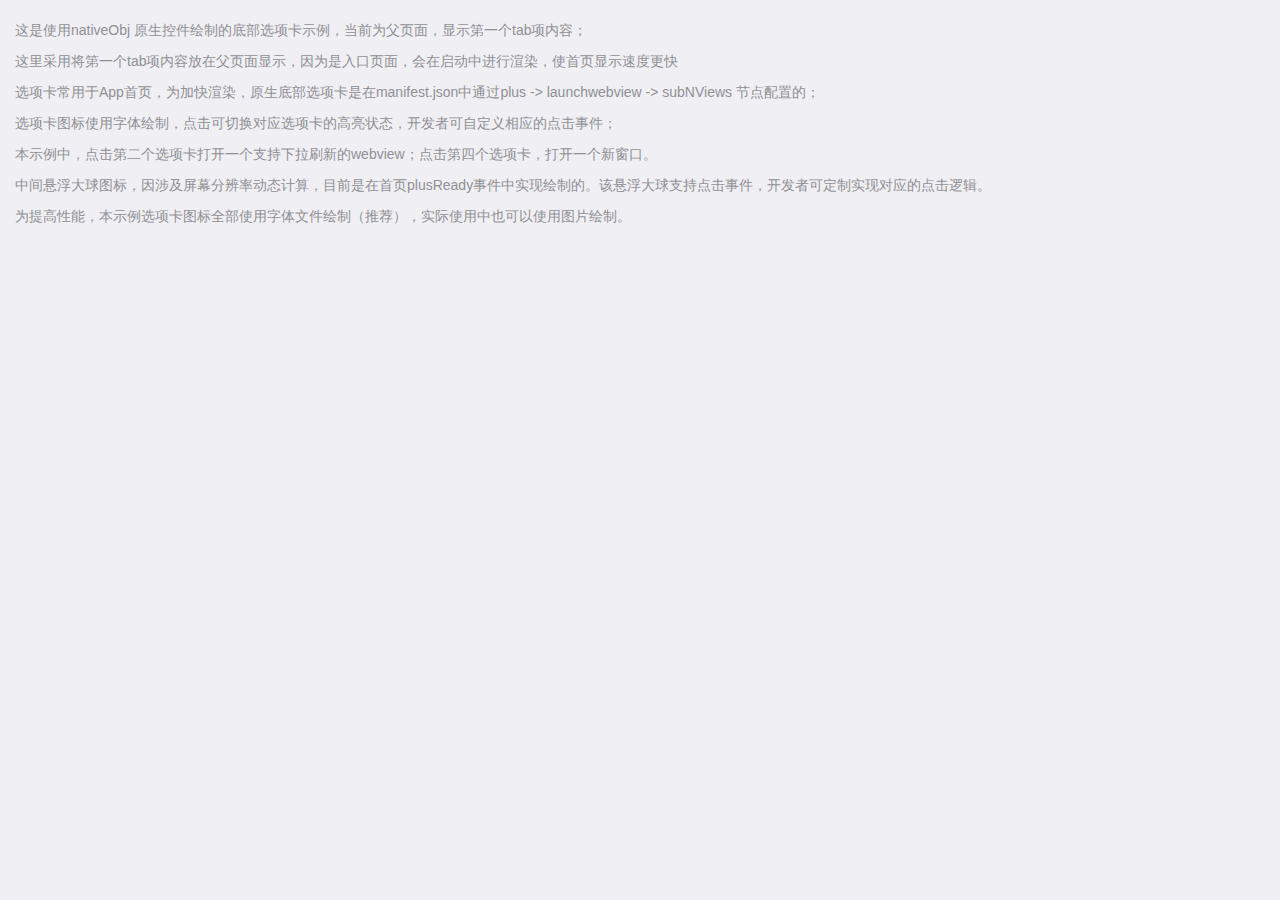
<file: LotterySiteVS2015/LotterySite/LotteryWeb/Content/mui_examples/nativeTab/index.html>
<!DOCTYPE html>
<html>

	<head>
		<meta charset="UTF-8">
		<meta name="viewport" content="width=device-width,initial-scale=1,minimum-scale=1,maximum-scale=1,user-scalable=no" />
		<title>首页</title>
		<script src="js/mui.min.js"></script>
		<link href="css/mui.min.css" rel="stylesheet" />
		<style>
			html,
			body {
				background-color: #efeff4;
			}
			
			.title {
				margin: 20px 15px 10px;
				color: #6d6d72;
				font-size: 15px;
				padding-bottom: 51px;
			}
		</style>
	</head>

	<body>
		<div class="mui-content">
			<div class="title">
				<p>这是使用nativeObj 原生控件绘制的底部选项卡示例，当前为父页面，显示第一个tab项内容；</p>
				<p>这里采用将第一个tab项内容放在父页面显示，因为是入口页面，会在启动中进行渲染，使首页显示速度更快</p>
				<p>选项卡常用于App首页，为加快渲染，原生底部选项卡是在manifest.json中通过plus -> launchwebview -> subNViews 节点配置的；</p>
				<p>选项卡图标使用字体绘制，点击可切换对应选项卡的高亮状态，开发者可自定义相应的点击事件；</p>
				<p>本示例中，点击第二个选项卡打开一个支持下拉刷新的webview；点击第四个选项卡，打开一个新窗口。</p>

				<p>中间悬浮大球图标，因涉及屏幕分辨率动态计算，目前是在首页plusReady事件中实现绘制的。该悬浮大球支持点击事件，开发者可定制实现对应的点击逻辑。</P>
				<p>为提高性能，本示例选项卡图标全部使用字体文件绘制（推荐），实际使用中也可以使用图片绘制。</p>
			</div>
		</div>

		<script src="js/util.js"></script>
		<script type="text/javascript">
			(function() {
				mui.init({
					swipeBack: true //启用右滑关闭功能
				});
				mui.plusReady(function() {
					var self = plus.webview.currentWebview(),
						leftPos = Math.ceil((window.innerWidth - 60) / 2); // 设置凸起大图标为水平居中

					/**	
					 * drawNativeIcon 绘制带边框的半圆，
					 * 实现原理：
					 *   id为bg的tag 创建带边框的圆
					 *   id为bg2的tag 创建白色矩形遮住圆下半部分，只显示凸起带边框部分
					 * 	 id为iconBg的红色背景图
					 *   id为icon的字体图标
					 *   注意创建先后顺序，创建越晚的层级越高
					 */
					var drawNativeIcon = util.drawNative('icon', {
						bottom: '5px',
						left: leftPos + 'px',
						width: '60px',
						height: '60px'
					}, [{
						tag: 'rect',
						id: 'bg',
						position: {
							top: '1px',
							left: '0px',
							width: '100%',
							height: '100%'
						},
						rectStyles: {
							color: '#fff',
							radius: '50%',
							borderColor: '#ccc',
							borderWidth: '1px'
						}
					}, {
						tag: 'rect',
						id: 'bg2',
						position: {
							bottom: '-0.5px',
							left: '0px',
							width: '100%',
							height: '45px'
						},
						rectStyles: {
							color: '#fff'
						}
					}, {
						tag: 'rect',
						id: 'iconBg',
						position: {
							top: '5px',
							left: '5px',
							width: '50px',
							height: '50px'
						},
						rectStyles: {
							color: '#d74b28',
							radius: '50%'
						}
					}, {
						tag: 'font',
						id: 'icon',
						text: '\ue600', //此为字体图标Unicode码'\e600'转换为'\ue600'
						position: {
							top: '0px',
							left: '5px',
							width: '50px',
							height: '100%'
						},
						textStyles: {
							fontSrc: '_www/fonts/iconfont.ttf',
							align: 'center',
							color: '#fff',
							size: '30px'
						}
					}]);
					// append 到父webview中
					self.append(drawNativeIcon);

					//自定义监听图标点击事件
					var active_color = '#fff';
					drawNativeIcon.addEventListener('click', function(e) {
						mui.alert('你点击了图标，你在此可以打开摄像头或者新窗口等自定义点击事件。', '悬浮球点击事件');
						// 重绘字体颜色
						if(active_color == '#fff') {
							drawNativeIcon.drawText('\ue600', {}, {
								fontSrc: '_www/fonts/iconfont.ttf',
								align: 'center',
								color: '#000',
								size: '30px'
							}, 'icon');
							active_color = '#000';
						} else {
							drawNativeIcon.drawText('\ue600', {}, {
								fontSrc: '_www/fonts/iconfont.ttf',
								align: 'center',
								color: '#fff',
								size: '30px'
							}, 'icon');
							active_color = '#fff';
						}

					});
					// 中间凸起图标绘制及监听点击完毕

					// 创建子webview窗口 并初始化
					var aniShow = {};
					util.initSubpage(aniShow);
					
					var 	nview = plus.nativeObj.View.getViewById('tabBar'),
						activePage = plus.webview.currentWebview(),
						targetPage,
						subpages = util.options.subpages,
						pageW = window.innerWidth,
						currIndex = 0;
					
						
					/**
					 * 根据判断view控件点击位置判断切换的tab
					 */
					nview.addEventListener('click', function(e) {
						var clientX = e.clientX;
						if(clientX > 0 && clientX <= parseInt(pageW * 0.25)) {
							currIndex = 0;
						} else if(clientX > parseInt(pageW * 0.25) && clientX <= parseInt(pageW * 0.45)) {
							currIndex = 1;
						} else if(clientX > parseInt(pageW * 0.45) && clientX <= parseInt(pageW * 0.8)) {
							currIndex = 2;
						} else {
							currIndex = 3;
						}
						// 匹配对应tab窗口	
						if(currIndex > 0) {
							targetPage = plus.webview.getWebviewById(subpages[currIndex - 1]);
						} else {
							targetPage = plus.webview.currentWebview();
						}

						if(targetPage == activePage) {
							return;
						}

						if(currIndex !== 3) { 
							//底部选项卡切换
							util.toggleNview(currIndex);
							// 子页面切换
							util.changeSubpage(targetPage, activePage, aniShow);
							//更新当前活跃的页面
							activePage = targetPage;
						} else {
							//第四个tab 打开新窗口
							plus.webview.open('html/new-webview.html', 'new', {}, 'slide-in-right', 200);
						}
					});
				});
			})();
		</script>
	</body>

</html>
</file>
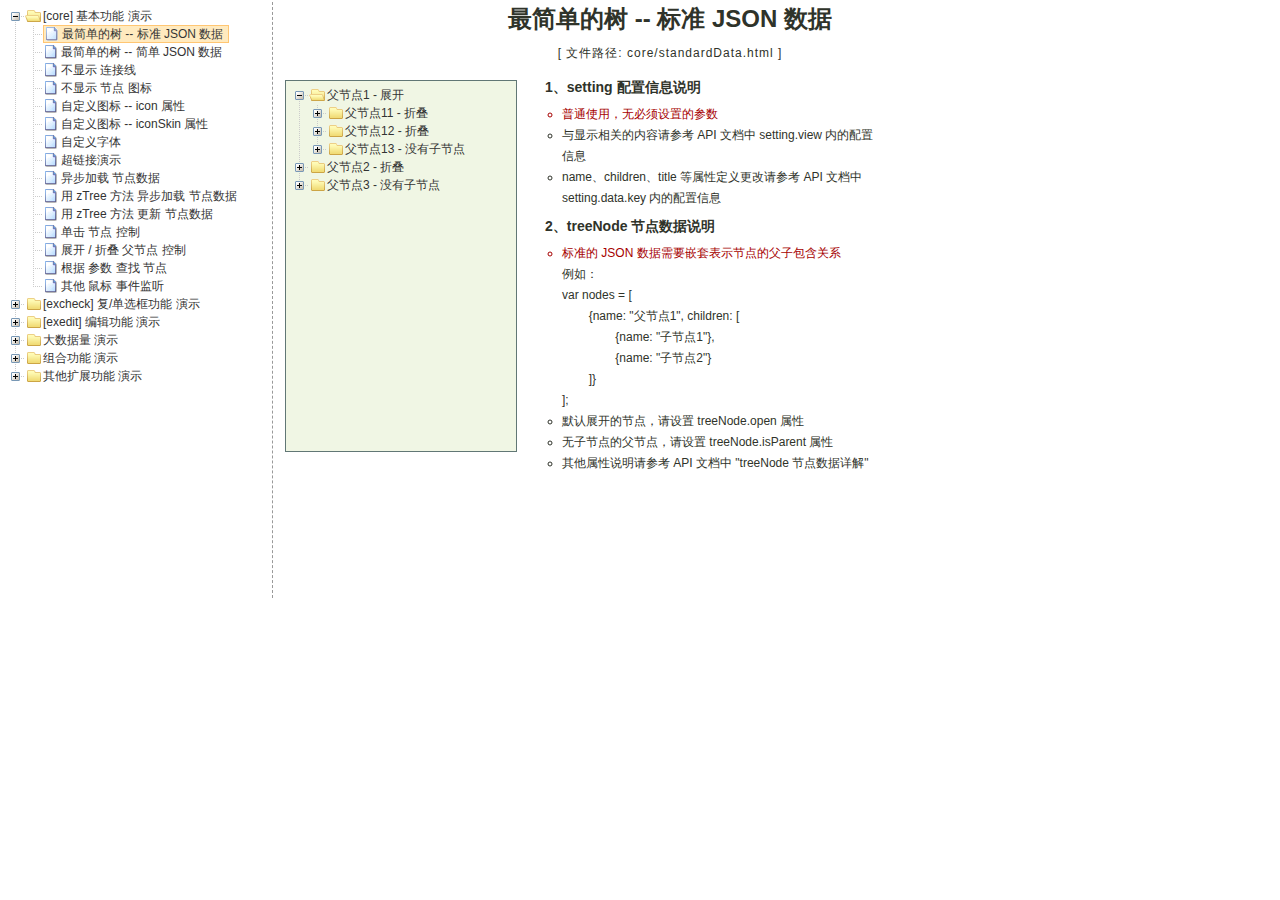
<file: LotterySiteVS2015/LotterySite/LotteryWeb/Content/zTree_v3-master/demo/cn/index.html>
<!DOCTYPE HTML PUBLIC "-//W3C//DTD HTML 4.01//EN" "http://www.w3.org/TR/html4/strict.dtd">
<HTML>
 <HEAD>
  <TITLE> ZTREE DEMO </TITLE>
  <meta http-equiv="content-type" content="text/html; charset=UTF-8">
  <link rel="stylesheet" href="../../css/zTreeStyle/zTreeStyle.css" type="text/css">
  <style>
	body {
	background-color: white;
	margin:0; padding:0;
	text-align: center;
	}
	div, p, table, th, td {
		list-style:none;
		margin:0; padding:0;
		color:#333; font-size:12px;
		font-family:dotum, Verdana, Arial, Helvetica, AppleGothic, sans-serif;
	}
	#testIframe {margin-left: 10px;}
  </style>
<script type="text/javascript" src="../../js/jquery-1.4.4.min.js"></script>
<script type="text/javascript" src="../../js/jquery.ztree.core.js"></script>
  <SCRIPT type="text/javascript" >
  <!--
	var zTree;
	var demoIframe;

	var setting = {
		view: {
			dblClickExpand: false,
			showLine: true,
			selectedMulti: false
		},
		data: {
			simpleData: {
				enable:true,
				idKey: "id",
				pIdKey: "pId",
				rootPId: ""
			}
		},
		callback: {
			beforeClick: function(treeId, treeNode) {
				var zTree = $.fn.zTree.getZTreeObj("tree");
				if (treeNode.isParent) {
					zTree.expandNode(treeNode);
					return false;
				} else {
					demoIframe.attr("src",treeNode.file + ".html");
					return true;
				}
			}
		}
	};

	var zNodes =[
		{id:1, pId:0, name:"[core] 基本功能 演示", open:true},
		{id:101, pId:1, name:"最简单的树 --  标准 JSON 数据", file:"core/standardData"},
		{id:102, pId:1, name:"最简单的树 --  简单 JSON 数据", file:"core/simpleData"},
		{id:103, pId:1, name:"不显示 连接线", file:"core/noline"},
		{id:104, pId:1, name:"不显示 节点 图标", file:"core/noicon"},
		{id:105, pId:1, name:"自定义图标 --  icon 属性", file:"core/custom_icon"},
		{id:106, pId:1, name:"自定义图标 --  iconSkin 属性", file:"core/custom_iconSkin"},
		{id:107, pId:1, name:"自定义字体", file:"core/custom_font"},
		{id:115, pId:1, name:"超链接演示", file:"core/url"},
		{id:108, pId:1, name:"异步加载 节点数据", file:"core/async"},
		{id:109, pId:1, name:"用 zTree 方法 异步加载 节点数据", file:"core/async_fun"},
		{id:110, pId:1, name:"用 zTree 方法 更新 节点数据", file:"core/update_fun"},
		{id:111, pId:1, name:"单击 节点 控制", file:"core/click"},
		{id:112, pId:1, name:"展开 / 折叠 父节点 控制", file:"core/expand"},
		{id:113, pId:1, name:"根据 参数 查找 节点", file:"core/searchNodes"},
		{id:114, pId:1, name:"其他 鼠标 事件监听", file:"core/otherMouse"},

		{id:2, pId:0, name:"[excheck] 复/单选框功能 演示", open:false},
		{id:201, pId:2, name:"Checkbox 勾选操作", file:"excheck/checkbox"},
		{id:206, pId:2, name:"Checkbox nocheck 演示", file:"excheck/checkbox_nocheck"},
		{id:207, pId:2, name:"Checkbox chkDisabled 演示", file:"excheck/checkbox_chkDisabled"},
		{id:208, pId:2, name:"Checkbox halfCheck 演示", file:"excheck/checkbox_halfCheck"},
		{id:202, pId:2, name:"Checkbox 勾选统计", file:"excheck/checkbox_count"},
		{id:203, pId:2, name:"用 zTree 方法 勾选 Checkbox", file:"excheck/checkbox_fun"},
		{id:204, pId:2, name:"Radio 勾选操作", file:"excheck/radio"},
		{id:209, pId:2, name:"Radio nocheck 演示", file:"excheck/radio_nocheck"},
		{id:210, pId:2, name:"Radio chkDisabled 演示", file:"excheck/radio_chkDisabled"},
		{id:211, pId:2, name:"Radio halfCheck 演示", file:"excheck/radio_halfCheck"},
		{id:205, pId:2, name:"用 zTree 方法 勾选 Radio", file:"excheck/radio_fun"},

		{id:3, pId:0, name:"[exedit] 编辑功能 演示", open:false},
		{id:301, pId:3, name:"拖拽 节点 基本控制", file:"exedit/drag"},
		{id:302, pId:3, name:"拖拽 节点 高级控制", file:"exedit/drag_super"},
		{id:303, pId:3, name:"用 zTree 方法 移动 / 复制 节点", file:"exedit/drag_fun"},
		{id:304, pId:3, name:"基本 增 / 删 / 改 节点", file:"exedit/edit"},
		{id:305, pId:3, name:"高级 增 / 删 / 改 节点", file:"exedit/edit_super"},
		{id:306, pId:3, name:"用 zTree 方法 增 / 删 / 改 节点", file:"exedit/edit_fun"},
		{id:307, pId:3, name:"异步加载 & 编辑功能 共存", file:"exedit/async_edit"},
		{id:308, pId:3, name:"多棵树之间 的 数据交互", file:"exedit/multiTree"},

		{id:4, pId:0, name:"大数据量 演示", open:false},
		{id:401, pId:4, name:"一次性加载大数据量", file:"bigdata/common"},
		{id:402, pId:4, name:"分批异步加载大数据量", file:"bigdata/diy_async"},
		{id:403, pId:4, name:"分批异步加载大数据量", file:"bigdata/page"},

		{id:5, pId:0, name:"组合功能 演示", open:false},
		{id:501, pId:5, name:"冻结根节点", file:"super/oneroot"},
		{id:502, pId:5, name:"单击展开/折叠节点", file:"super/oneclick"},
		{id:503, pId:5, name:"保持展开单一路径", file:"super/singlepath"},
		{id:504, pId:5, name:"添加 自定义控件", file:"super/diydom"},
		{id:505, pId:5, name:"checkbox / radio 共存", file:"super/checkbox_radio"},
		{id:506, pId:5, name:"左侧菜单", file:"super/left_menu"},
		{id:513, pId:5, name:"OutLook 风格", file:"super/left_menuForOutLook"},
		{id:515, pId:5, name:"Awesome 风格", file:"super/awesome"},
		{id:514, pId:5, name:"Metro 风格", file:"super/metro"},
		{id:507, pId:5, name:"下拉菜单", file:"super/select_menu"},
		{id:509, pId:5, name:"带 checkbox 的多选下拉菜单", file:"super/select_menu_checkbox"},
		{id:510, pId:5, name:"带 radio 的单选下拉菜单", file:"super/select_menu_radio"},
		{id:508, pId:5, name:"右键菜单 的 实现", file:"super/rightClickMenu"},
		{id:511, pId:5, name:"与其他 DOM 拖拽互动", file:"super/dragWithOther"},
		{id:512, pId:5, name:"异步加载模式下全部展开", file:"super/asyncForAll"},

		{id:6, pId:0, name:"其他扩展功能 演示", open:false},
		{id:601, pId:6, name:"隐藏普通节点", file:"exhide/common"},
		{id:602, pId:6, name:"配合 checkbox 的隐藏", file:"exhide/checkbox"},
		{id:603, pId:6, name:"配合 radio 的隐藏", file:"exhide/radio"}
	];

	$(document).ready(function(){
		var t = $("#tree");
		t = $.fn.zTree.init(t, setting, zNodes);
		demoIframe = $("#testIframe");
		demoIframe.bind("load", loadReady);
		var zTree = $.fn.zTree.getZTreeObj("tree");
		zTree.selectNode(zTree.getNodeByParam("id", 101));

	});

	function loadReady() {
		var bodyH = demoIframe.contents().find("body").get(0).scrollHeight,
		htmlH = demoIframe.contents().find("html").get(0).scrollHeight,
		maxH = Math.max(bodyH, htmlH), minH = Math.min(bodyH, htmlH),
		h = demoIframe.height() >= maxH ? minH:maxH ;
		if (h < 530) h = 530;
		demoIframe.height(h);
	}

  //-->
  </SCRIPT>
 </HEAD>

<BODY>
<TABLE border=0 height=600px align=left>
	<TR>
		<TD width=260px align=left valign=top style="BORDER-RIGHT: #999999 1px dashed">
			<ul id="tree" class="ztree" style="width:260px; overflow:auto;"></ul>
		</TD>
		<TD width=770px align=left valign=top><IFRAME ID="testIframe" Name="testIframe" FRAMEBORDER=0 SCROLLING=AUTO width=100%  height=600px SRC="core/standardData.html"></IFRAME></TD>
	</TR>
</TABLE>

</BODY>
</HTML>
</file>
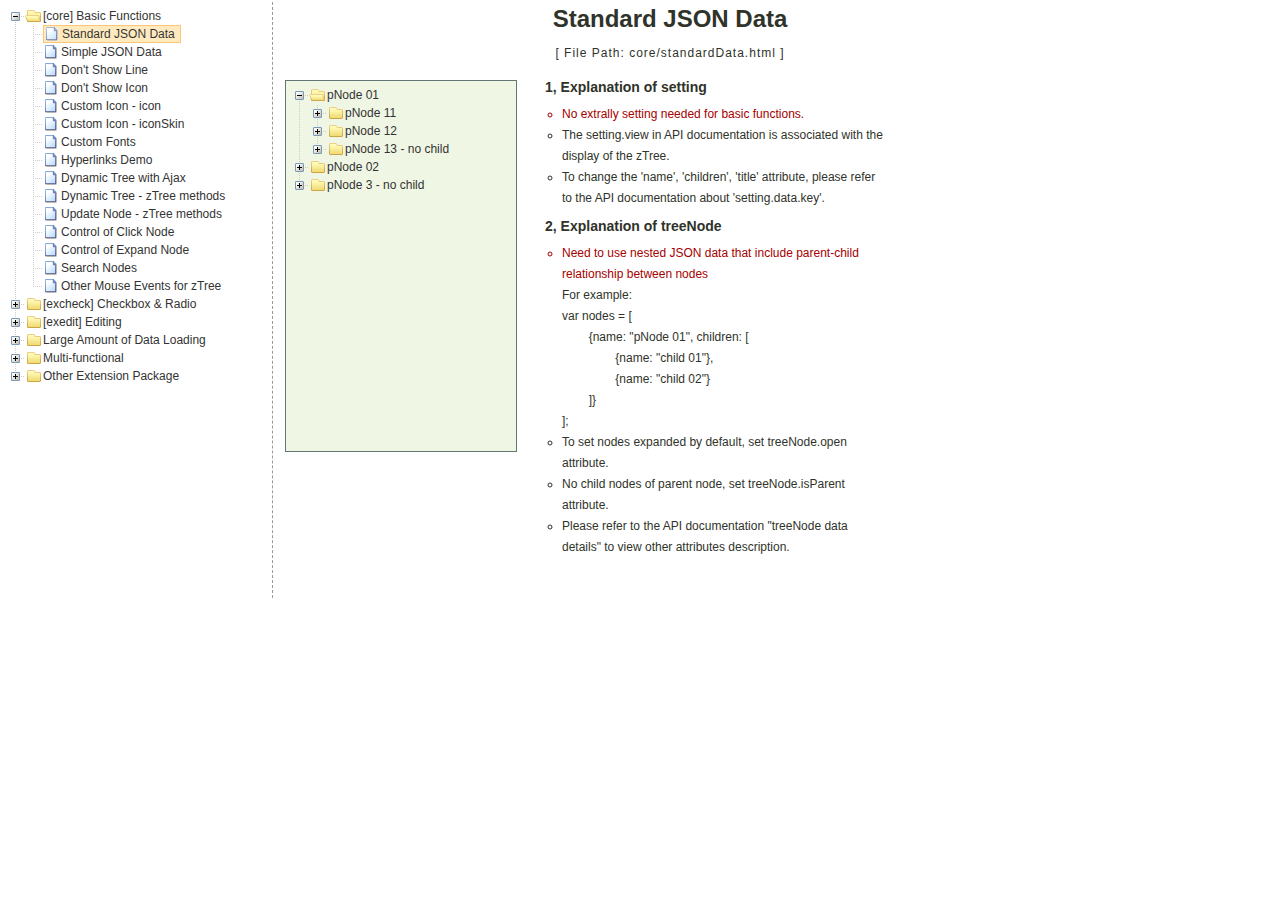
<file: LotterySiteVS2015/LotterySite/LotteryWeb/Content/zTree_v3-master/demo/en/index.html>
<!DOCTYPE HTML PUBLIC "-//W3C//DTD HTML 4.01//EN" "http://www.w3.org/TR/html4/strict.dtd">
<HTML>
 <HEAD>
  <TITLE> ZTREE DEMO </TITLE>
  <meta http-equiv="content-type" content="text/html; charset=UTF-8">
  <link rel="stylesheet" href="../../css/zTreeStyle/zTreeStyle.css" type="text/css">
  <style>
	body {
	background-color: white;
	margin:0; padding:0;
	text-align: center;
	}
	div, p, table, th, td {
		list-style:none; 
		margin:0; padding:0; 
		color:#333; font-size:12px; 
		font-family:dotum, Verdana, Arial, Helvetica, AppleGothic, sans-serif;
	}
	#testIframe {margin-left: 10px;}
  </style>
<script type="text/javascript" src="../../js/jquery-1.4.4.min.js"></script>
<script type="text/javascript" src="../../js/jquery.ztree.core.js"></script>
  <SCRIPT type="text/javascript" >
  <!--
	var zTree;
	var demoIframe;

	var setting = {
		view: {
			dblClickExpand: false,
			showLine: true,
			selectedMulti: false
		},
		data: {
			simpleData: {
				enable:true,
				idKey: "id",
				pIdKey: "pId",
				rootPId: ""
			}
		},
		callback: {
			beforeClick: function(treeId, treeNode) {
				var zTree = $.fn.zTree.getZTreeObj("tree");
				if (treeNode.isParent) {
					zTree.expandNode(treeNode);
					return false;
				} else {
					demoIframe.attr("src",treeNode.file + ".html");
					return true;
				}
			}
		}
	};

	var zNodes = [
		{id:1, pId:0, name:"[core] Basic Functions", open:false},
		{id:101, pId:1, name:"Standard JSON Data", file:"core/standardData"},
		{id:102, pId:1, name:"Simple JSON Data", file:"core/simpleData"},
		{id:103, pId:1, name:"Don't Show Line", file:"core/noline"},
		{id:104, pId:1, name:"Don't Show Icon", file:"core/noicon"},
		{id:105, pId:1, name:"Custom Icon - icon", file:"core/custom_icon"},
		{id:106, pId:1, name:"Custom Icon - iconSkin", file:"core/custom_iconSkin"},
		{id:107, pId:1, name:"Custom Fonts", file:"core/custom_font"},
		{id:115, pId:1, name:"Hyperlinks Demo", file:"core/url"},
		{id:108, pId:1, name:"Dynamic Tree with Ajax", file:"core/async"},
		{id:109, pId:1, name:"Dynamic Tree - zTree methods", file:"core/async_fun"},
		{id:110, pId:1, name:"Update Node - zTree methods", file:"core/update_fun"},
		{id:111, pId:1, name:"Control of Click Node", file:"core/click"},
		{id:112, pId:1, name:"Control of Expand Node", file:"core/expand"},
		{id:113, pId:1, name:"Search Nodes", file:"core/searchNodes"},
		{id:114, pId:1, name:"Other Mouse Events for zTree", file:"core/otherMouse"},

		{id:2, pId:0, name:"[excheck] Checkbox & Radio", open:false},
		{id:201, pId:2, name:"Checkbox Operation", file:"excheck/checkbox"},
		{id:206, pId:2, name:"Checkbox nocheck Demo", file:"excheck/checkbox_nocheck"},
		{id:207, pId:2, name:"Checkbox chkDisabled Demo", file:"excheck/checkbox_chkDisabled"},
		{id:208, pId:2, name:"Checkbox halfCheck Demo", file:"excheck/checkbox_halfCheck"},
		{id:202, pId:2, name:"Statistics Checkbox is Checked", file:"excheck/checkbox_count"},
		{id:203, pId:2, name:"Checkbox - zTree methods", file:"excheck/checkbox_fun"},
		{id:204, pId:2, name:"Radio Operation", file:"excheck/radio"},
		{id:209, pId:2, name:"Radio nocheck Demo", file:"excheck/radio_nocheck"},
		{id:210, pId:2, name:"Radio chkDisabled Demo", file:"excheck/radio_chkDisabled"},
		{id:211, pId:2, name:"Radio halfCheck Demo", file:"excheck/radio_halfCheck"},
		{id:205, pId:2, name:"Radio - zTree methods", file:"excheck/radio_fun"},

		{id:3, pId:0, name:"[exedit] Editing", open:false},
		{id:301, pId:3, name:"Normal Drag Node Operation", file:"exedit/drag"},
		{id:302, pId:3, name:"Advanced Drag Node Operation", file:"exedit/drag_super"},
		{id:303, pId:3, name:"Move / Copy - zTree methods", file:"exedit/drag_fun"},
		{id:304, pId:3, name:"Basic Edit Nodes", file:"exedit/edit"},
		{id:305, pId:3, name:"Advanced Edit Nodes", file:"exedit/edit_super"},
		{id:306, pId:3, name:"Edit Nodes - zTree methods", file:"exedit/edit_fun"},
		{id:307, pId:3, name:"Editing Dynamic Tree", file:"exedit/async_edit"},
		{id:308, pId:3, name:"Multiple Trees", file:"exedit/multiTree"},

		{id:4, pId:0, name:"Large Amount of Data Loading", open:false},
		{id:401, pId:4, name:"One-time Large Data Loading", file:"bigdata/common"},
		{id:402, pId:4, name:"Loading Data in Batches", file:"bigdata/diy_async"},
		{id:403, pId:4, name:"Loading Data By Pagination", file:"bigdata/page"},

		{id:5, pId:0, name:"Multi-functional", open:false},
		{id:501, pId:5, name:"Freeze the Root Node", file:"super/oneroot"},
		{id:502, pId:5, name:"Click to Expand Node", file:"super/oneclick"},
		{id:503, pId:5, name:"Keep Single Path", file:"super/singlepath"},
		{id:504, pId:5, name:"Adding Custom DOM", file:"super/diydom"},
		{id:505, pId:5, name:"Checkbox / Radio Coexistence", file:"super/checkbox_radio"},
		{id:506, pId:5, name:"Left Menu", file:"super/left_menu"},
		{id:513, pId:5, name:"OutLook Style", file:"super/left_menuForOutLook"},
        {id:515, pId:5, name:"Awesome Style", file:"super/awesome"},
        {id:514, pId:5, name:"Metro Style", file:"super/metro"},
		{id:507, pId:5, name:"Drop-down Menu", file:"super/select_menu"},
		{id:509, pId:5, name:"Drop-down Menu with checkbox", file:"super/select_menu_checkbox"},
		{id:510, pId:5, name:"Drop-down Menu with radio", file:"super/select_menu_radio"},
		{id:508, pId:5, name:"Right-click Menu", file:"super/rightClickMenu"},
		{id:511, pId:5, name:"Drag With Other DOMs", file:"super/dragWithOther"},
		{id:512, pId:5, name:"Expand All Nodes with Async", file:"super/asyncForAll"},

		{id:6, pId:0, name:"Other Extension Package", open:false},
		{id:601, pId:6, name:"hide ordinary node", file:"exhide/common"},
		{id:602, pId:6, name:"hide with checkbox mode", file:"exhide/checkbox"},
		{id:603, pId:6, name:"hide with radio mode", file:"exhide/radio"}
	];

	$(document).ready(function(){
		var t = $("#tree");
		t = $.fn.zTree.init(t, setting, zNodes);
		demoIframe = $("#testIframe");
		demoIframe.bind("load", loadReady);
		var zTree = $.fn.zTree.getZTreeObj("tree");
		zTree.selectNode(zTree.getNodeByParam("id", 101));
	
	});

	function loadReady() {
		var bodyH = demoIframe.contents().find("body").get(0).scrollHeight,
		htmlH = demoIframe.contents().find("html").get(0).scrollHeight,
		maxH = Math.max(bodyH, htmlH), minH = Math.min(bodyH, htmlH),
		h = demoIframe.height() >= maxH ? minH:maxH ;
		if (h < 530) h = 530;
		demoIframe.height(h);
	}

  //-->
  </SCRIPT>
 </HEAD>

<BODY>
<TABLE border=0 height=600px align=left>
	<TR>
		<TD width=260px align=left valign=top style="BORDER-RIGHT: #999999 1px dashed">
			<ul id="tree" class="ztree" style="width:260px; overflow:auto;"></ul>
		</TD>
		<TD width=770px align=left valign=top><IFRAME ID="testIframe" Name="testIframe" FRAMEBORDER=0 SCROLLING=AUTO width=100%  height=600px SRC="core/standardData.html"></IFRAME></TD>
	</TR>
</TABLE>

 </BODY>
</HTML>
</file>
<file: LotterySiteVS2015/LotterySite/LotteryWeb/Content/zTree_v3-master/css/zTreeStyle/zTreeStyle.css>
/*-------------------------------------
zTree Style

version:	3.5.19
author:		Hunter.z
email:		hunter.z@263.net
website:	http://code.google.com/p/jquerytree/

-------------------------------------*/

.ztree * {padding:0; margin:0; font-size:12px; font-family: Verdana, Arial, Helvetica, AppleGothic, sans-serif}
.ztree {margin:0; padding:5px; color:#333}
.ztree li{padding:0; margin:0; list-style:none; line-height:14px; text-align:left; white-space:nowrap; outline:0}
.ztree li ul{ margin:0; padding:0 0 0 18px}
.ztree li ul.line{ background:url(./img/line_conn.gif) 0 0 repeat-y;}

.ztree li a {padding:1px 3px 0 0; margin:0; cursor:pointer; height:17px; color:#333; background-color: transparent;
	text-decoration:none; vertical-align:top; display: inline-block}
.ztree li a:hover {text-decoration:underline}
.ztree li a.curSelectedNode {padding-top:0px; background-color:#FFE6B0; color:black; height:16px; border:1px #FFB951 solid; opacity:0.8;}
.ztree li a.curSelectedNode_Edit {padding-top:0px; background-color:#FFE6B0; color:black; height:16px; border:1px #FFB951 solid; opacity:0.8;}
.ztree li a.tmpTargetNode_inner {padding-top:0px; background-color:#316AC5; color:white; height:16px; border:1px #316AC5 solid;
	opacity:0.8; filter:alpha(opacity=80)}
.ztree li a.tmpTargetNode_prev {}
.ztree li a.tmpTargetNode_next {}
.ztree li a input.rename {height:14px; width:80px; padding:0; margin:0;
	font-size:12px; border:1px #7EC4CC solid; *border:0px}
.ztree li span {line-height:16px; margin-right:2px}
.ztree li span.button {line-height:0; margin:0; width:16px; height:16px; display: inline-block; vertical-align:middle;
	border:0 none; cursor: pointer;outline:none;
	background-color:transparent; background-repeat:no-repeat; background-attachment: scroll;
	background-image:url("./img/zTreeStandard.png"); *background-image:url("./img/zTreeStandard.gif")}

.ztree li span.button.chk {width:13px; height:13px; margin:0 3px 0 0; cursor: auto}
.ztree li span.button.chk.checkbox_false_full {background-position:0 0}
.ztree li span.button.chk.checkbox_false_full_focus {background-position:0 -14px}
.ztree li span.button.chk.checkbox_false_part {background-position:0 -28px}
.ztree li span.button.chk.checkbox_false_part_focus {background-position:0 -42px}
.ztree li span.button.chk.checkbox_false_disable {background-position:0 -56px}
.ztree li span.button.chk.checkbox_true_full {background-position:-14px 0}
.ztree li span.button.chk.checkbox_true_full_focus {background-position:-14px -14px}
.ztree li span.button.chk.checkbox_true_part {background-position:-14px -28px}
.ztree li span.button.chk.checkbox_true_part_focus {background-position:-14px -42px}
.ztree li span.button.chk.checkbox_true_disable {background-position:-14px -56px}
.ztree li span.button.chk.radio_false_full {background-position:-28px 0}
.ztree li span.button.chk.radio_false_full_focus {background-position:-28px -14px}
.ztree li span.button.chk.radio_false_part {background-position:-28px -28px}
.ztree li span.button.chk.radio_false_part_focus {background-position:-28px -42px}
.ztree li span.button.chk.radio_false_disable {background-position:-28px -56px}
.ztree li span.button.chk.radio_true_full {background-position:-42px 0}
.ztree li span.button.chk.radio_true_full_focus {background-position:-42px -14px}
.ztree li span.button.chk.radio_true_part {background-position:-42px -28px}
.ztree li span.button.chk.radio_true_part_focus {background-position:-42px -42px}
.ztree li span.button.chk.radio_true_disable {background-position:-42px -56px}

.ztree li span.button.switch {width:18px; height:18px}
.ztree li span.button.root_open{background-position:-92px -54px}
.ztree li span.button.root_close{background-position:-74px -54px}
.ztree li span.button.roots_open{background-position:-92px 0}
.ztree li span.button.roots_close{background-position:-74px 0}
.ztree li span.button.center_open{background-position:-92px -18px}
.ztree li span.button.center_close{background-position:-74px -18px}
.ztree li span.button.bottom_open{background-position:-92px -36px}
.ztree li span.button.bottom_close{background-position:-74px -36px}
.ztree li span.button.noline_open{background-position:-92px -72px}
.ztree li span.button.noline_close{background-position:-74px -72px}
.ztree li span.button.root_docu{ background:none;}
.ztree li span.button.roots_docu{background-position:-56px 0}
.ztree li span.button.center_docu{background-position:-56px -18px}
.ztree li span.button.bottom_docu{background-position:-56px -36px}
.ztree li span.button.noline_docu{ background:none;}

.ztree li span.button.ico_open{margin-right:2px; background-position:-110px -16px; vertical-align:top; *vertical-align:middle}
.ztree li span.button.ico_close{margin-right:2px; background-position:-110px 0; vertical-align:top; *vertical-align:middle}
.ztree li span.button.ico_docu{margin-right:2px; background-position:-110px -32px; vertical-align:top; *vertical-align:middle}
.ztree li span.button.edit {margin-right:2px; background-position:-110px -48px; vertical-align:top; *vertical-align:middle}
.ztree li span.button.remove {margin-right:2px; background-position:-110px -64px; vertical-align:top; *vertical-align:middle}

.ztree li span.button.ico_loading{margin-right:2px; background:url(./img/loading.gif) no-repeat scroll 0 0 transparent; vertical-align:top; *vertical-align:middle}

ul.tmpTargetzTree {background-color:#FFE6B0; opacity:0.8; filter:alpha(opacity=80)}

span.tmpzTreeMove_arrow {width:16px; height:16px; display: inline-block; padding:0; margin:2px 0 0 1px; border:0 none; position:absolute;
	background-color:transparent; background-repeat:no-repeat; background-attachment: scroll;
	background-position:-110px -80px; background-image:url("./img/zTreeStandard.png"); *background-image:url("./img/zTreeStandard.gif")}

ul.ztree.zTreeDragUL {margin:0; padding:0; position:absolute; width:auto; height:auto;overflow:hidden; background-color:#cfcfcf; border:1px #00B83F dotted; opacity:0.8; filter:alpha(opacity=80)}
.zTreeMask {z-index:10000; background-color:#cfcfcf; opacity:0.0; filter:alpha(opacity=0); position:absolute}

/* level style*/
/*.ztree li span.button.level0 {
	display:none;
}
.ztree li ul.level0 {
	padding:0;
	background:none;
}*/
</file>
